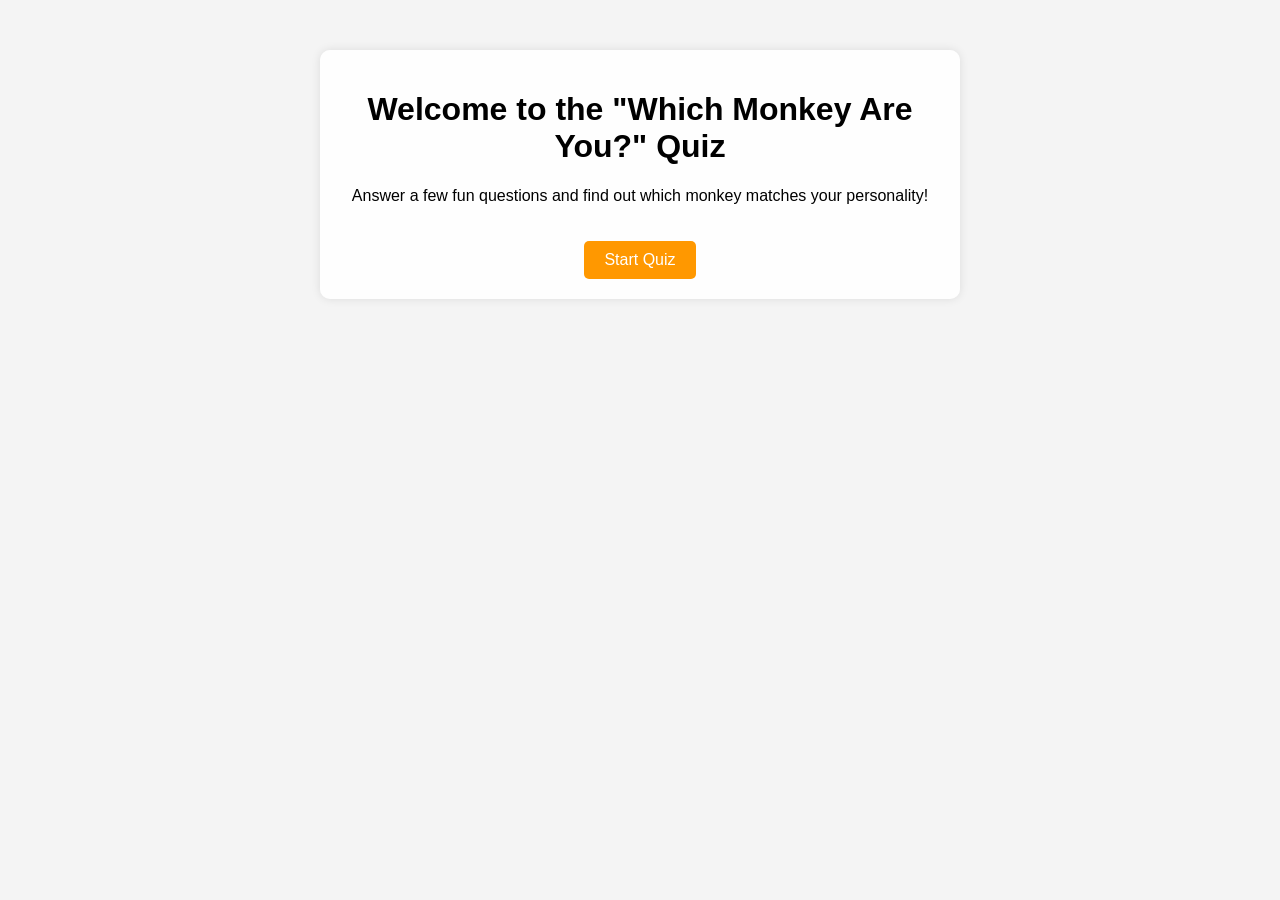
<file: index.html>
<!DOCTYPE html>
<html lang="en">
<head>
    <meta charset="UTF-8">
    <meta name="viewport" content="width=device-width, initial-scale=1.0">
    <title>Which Monkey Are You?</title>
    <link rel="stylesheet" href="styles.css">
    <style>
        /* Slider Styles */
        .slider {
            position: relative;
            max-width: 600px;
            margin: 20px auto;
            overflow: hidden;
            border-radius: 10px;
            box-shadow: 0 0 10px rgba(0, 0, 0, 0.1);
        }

        .slides {
            display: flex;
            transition: transform 0.5s ease-in-out;
        }

        .slide {
            min-width: 100%;
            box-sizing: border-box;
            text-align: center;
        }

        .slide img {
            width: 100%;
            height: 600px; /* Ensure all images are the same height */
            object-fit: cover; /* Crop images to fit the container */
        }

        .caption {
            margin-top: 10px;
            font-size: 16px;
            font-weight: bold;
            color: #333;
        }

        .navigation {
            position: absolute;
            top: 50%;
            width: 100%;
            display: flex;
            justify-content: space-between;
            transform: translateY(-50%);
        }

        .navigation button {
            background: rgba(0, 0, 0, 0.7);
            color: white;
            border: none;
            padding: 15px;
            cursor: pointer;
            border-radius: 50%;
            font-size: 18px;
            display: flex;
            align-items: center;
            justify-content: center;
            transition: background 0.3s ease, transform 0.2s ease;
        }

        .navigation button:hover {
            background: rgba(0, 0, 0, 0.9);
            transform: scale(1.1);
        }

        .navigation button:active {
            transform: scale(0.95);
        }

        .navigation button svg {
            width: 20px;
            height: 20px;
        }
    </style>
</head>
<body>
    <div class="container">
        <h1>Welcome to the "Which Monkey Are You?" Quiz</h1>
        <p>Answer a few fun questions and find out which monkey matches your personality!</p>
        <a href="quiz.html" class="start-button">Start Quiz</a>
    </div>
</body>
</html>
</file>
<file: styles.css>
/* General Styles */
body {
    font-family: Arial, sans-serif;
    background-color: #f4f4f4;
    text-align: center;
    margin: 0;
    padding: 0;
}

/* Quiz Page Background */
body.quiz-page {
    background-image: url('./images/dönen.gif'); /* Replace with your monkey background image */
    background-size: cover;
    background-repeat: no-repeat;
    background-attachment: fixed;
    background-position: center;
}

/* Container */
.container {
    width: 90%;
    max-width: 600px;
    margin: 50px auto;
    background: rgba(255, 255, 255, 0.9); /* Add transparency to the container */
    padding: 20px;
    border-radius: 10px;
    box-shadow: 0 0 10px rgba(0, 0, 0, 0.1);
}

/* Buttons */
button, .start-button {
    display: inline-block;
    background: #ff9800;
    color: white;
    padding: 10px 20px;
    text-decoration: none;
    border-radius: 5px;
    border: none;
    font-size: 16px;
    cursor: pointer;
    margin-top: 20px;
}

button:hover, .start-button:hover {
    background: #e68900;
}

/* Questions */
.question {
    margin: 20px 0;
    text-align: left;
}

/* Labels */
label {
    display: block;
    margin: 5px 0;
    cursor: pointer;
}

/* Results Page */
#resultText {
    font-size: 20px;
    font-weight: bold;
    margin: 20px 0;
}

#resultImage {
    max-width: 100%;
    border-radius: 10px;
    margin-top: 10px;
}

/* Responsive */
@media (max-width: 600px) {
    .container {
        width: 95%;
    }
}

/* Progress Bar */
.progress-bar {
    width: 100%;
    background: #ddd;
    border-radius: 5px;
    overflow: hidden;
    margin-bottom: 20px;
    height: 15px;
    position: relative;
}

.progress {
    width: 0%;
    height: 100%;
    background: linear-gradient(90deg, #ff9800, #e68900);
    transition: width 0.5s ease-in-out;
}

.progress-text {
    position: absolute;
    top: 0;
    left: 50%;
    transform: translateX(-50%);
    font-size: 12px;
    font-weight: bold;
    color: #fff;
}

/* Pop-up Modal Styles */
.popup-modal {
    display: none; /* Initially hidden */
    position: fixed;
    z-index: 1000;
    left: 0;
    top: 0;
    width: 100%;
    height: 100%;
    background-color: rgba(0, 0, 0, 0.8); /* Semi-transparent background */
    display: flex; /* Flexbox for centering */
    justify-content: center; /* Center horizontally */
    align-items: center; /* Center vertically */
}

.popup-content {
    background: white;
    padding: 30px;
    border-radius: 10px;
    text-align: center;
    width: 80%;
    max-width: 400px;
    box-shadow: 0 0 10px rgba(0, 0, 0, 0.5);
    position: relative; /* For the close button positioning */
    animation: flashingBackground 1s infinite; /* Flashing background */
}

/* Flashing Background Animation */
@keyframes flashingBackground {
    0% { background-color: red; }
    25% { background-color: yellow; }
    50% { background-color: green; }
    75% { background-color: blue; }
    100% { background-color: red; }
}

/* Flashing Text Animation */
@keyframes flashingText {
    0% { color: white; }
    25% { color: black; }
    50% { color: white; }
    75% { color: black; }
    100% { color: white; }
}

.popup-content h2 {
    font-size: 28px;
    animation: flashingText 0.5s infinite; /* Flashing text */
    text-transform: uppercase;
    font-weight: bold;
}

.popup-close {
    position: absolute;
    top: 10px;
    right: 20px;
    font-size: 24px;
    font-weight: bold;
    color: #333;
    cursor: pointer;
}

.popup-close:hover {
    color: red;
}

/* Animated Monkeys */
.popup-monkey {
    position: absolute;
    top: 50%;
    transform: translateY(-50%);
    width: 100px;
    animation: wave 1.5s infinite;
}

.popup-monkey.left {
    left: -120px;
}

.popup-monkey.right {
    right: -120px;
}

@keyframes wave {
    0%, 100% { transform: translateY(-50%) rotate(-10deg); }
    50% { transform: translateY(-50%) rotate(10deg); }
}

/* Button for triggering pop-up */
.popup-trigger {
    display: inline-block;
    background: #ff5722;
    color: white;
    padding: 10px 20px;
    border: none;
    border-radius: 5px;
    font-size: 16px;
    cursor: pointer;
    margin-top: 20px;
}

.popup-trigger:hover {
    background: #e64a19;
}

/* Monkey Rain Styles */
#monkeyRain {
    position: fixed;
    top: 0;
    left: 0;
    width: 100%;
    height: 100%;
    pointer-events: none; /* Allow clicks to pass through */
    overflow: hidden;
    z-index: 999; /* Ensure it appears above other elements */
}

.monkey {
    position: absolute;
    top: -50px; /* Start above the viewport */
    font-size: 2rem; /* Adjust size of the monkey emoji */
    animation: fall linear infinite;
}

@keyframes fall {
    0% {
        transform: translateY(0);
    }
    100% {
        transform: translateY(100vh); /* Fall to the bottom of the viewport */
    }
}
</file>
